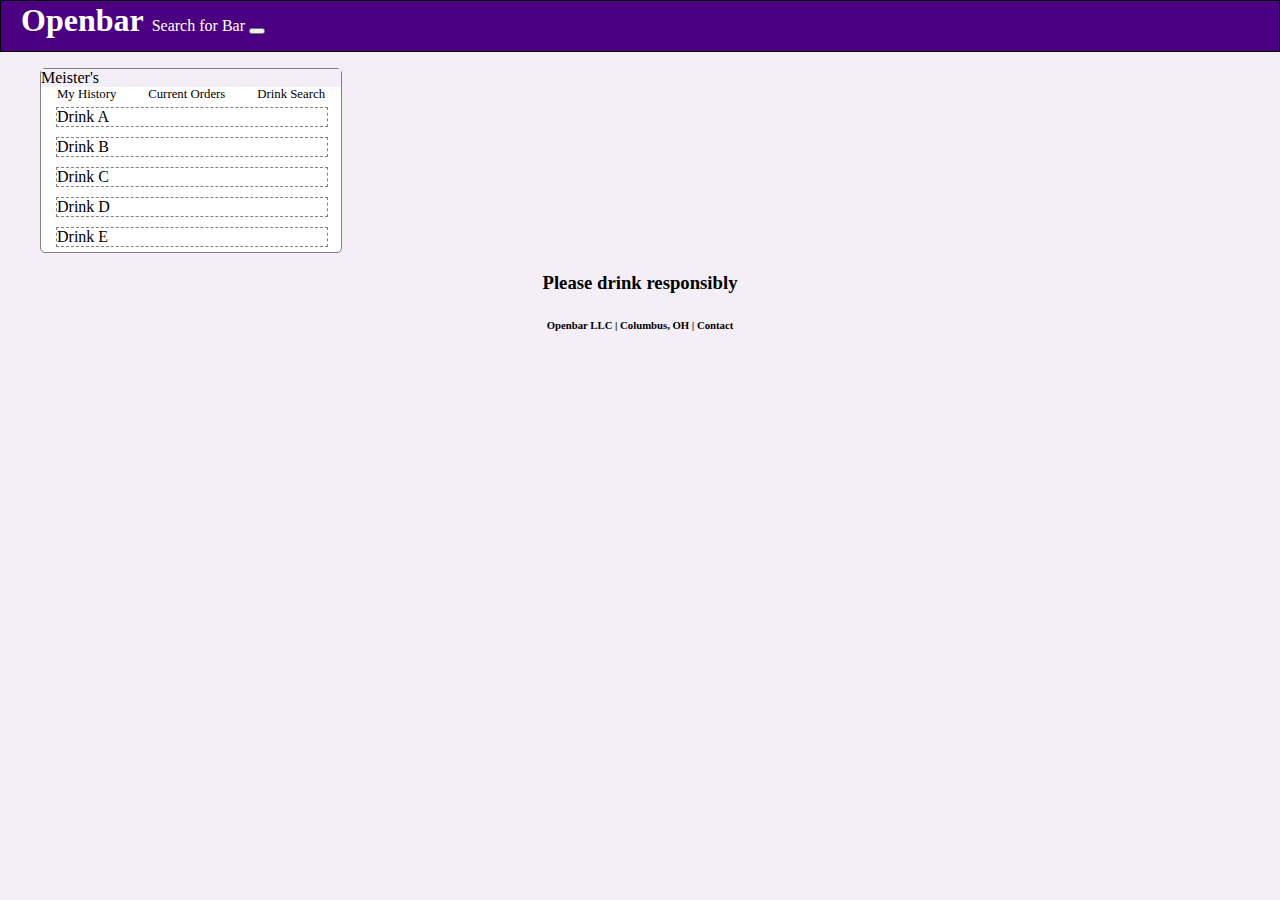
<file: front-end-test/index.html>
<!DOCTYPE html>
<html>
<head>
  <link rel='stylesheet' type='text/css' href='assets/proof-of-concept.css'>
  <title>Openbar</title>
</head>
<body>
    <div class="container">
        <div class="menu-nav-bar">
            <div class="home-title">
                <h1>Openbar</h1>
            </div>
            <div>
                <!-- hamburger -->
            </div>
            <div>
                <p>Search for Bar</p>
            </div>
            <div>
                <button></button>
            </div>
        </div>
        <div class="bar-list">
            <ul>
                <li class="bar">
                    <div class="bar-info">
                        Meister's
                    </div>
                    <div class="bar-menu">
                        <a>My History</a>
                        <a>Current Orders</a>
                        <a>Drink Search</a>
                    </div>
                    <div class="drink-scroll">
                        <div class="drink a">Drink A</div>
                        <div class="drink b">Drink B</div>
                        <div class="drink c">Drink C</div>
                        <div class="drink d">Drink D</div>
                        <div class="drink e">Drink E</div>
                    </div>
                </li>
            </ul>
        </div>
        <div class="footer">
            <h3>Please drink responsibly</h3>
            <h6>Openbar LLC | Columbus, OH | <a>Contact</a></h6>
        </div>
        
    </div>
</body>

</html>
</file>
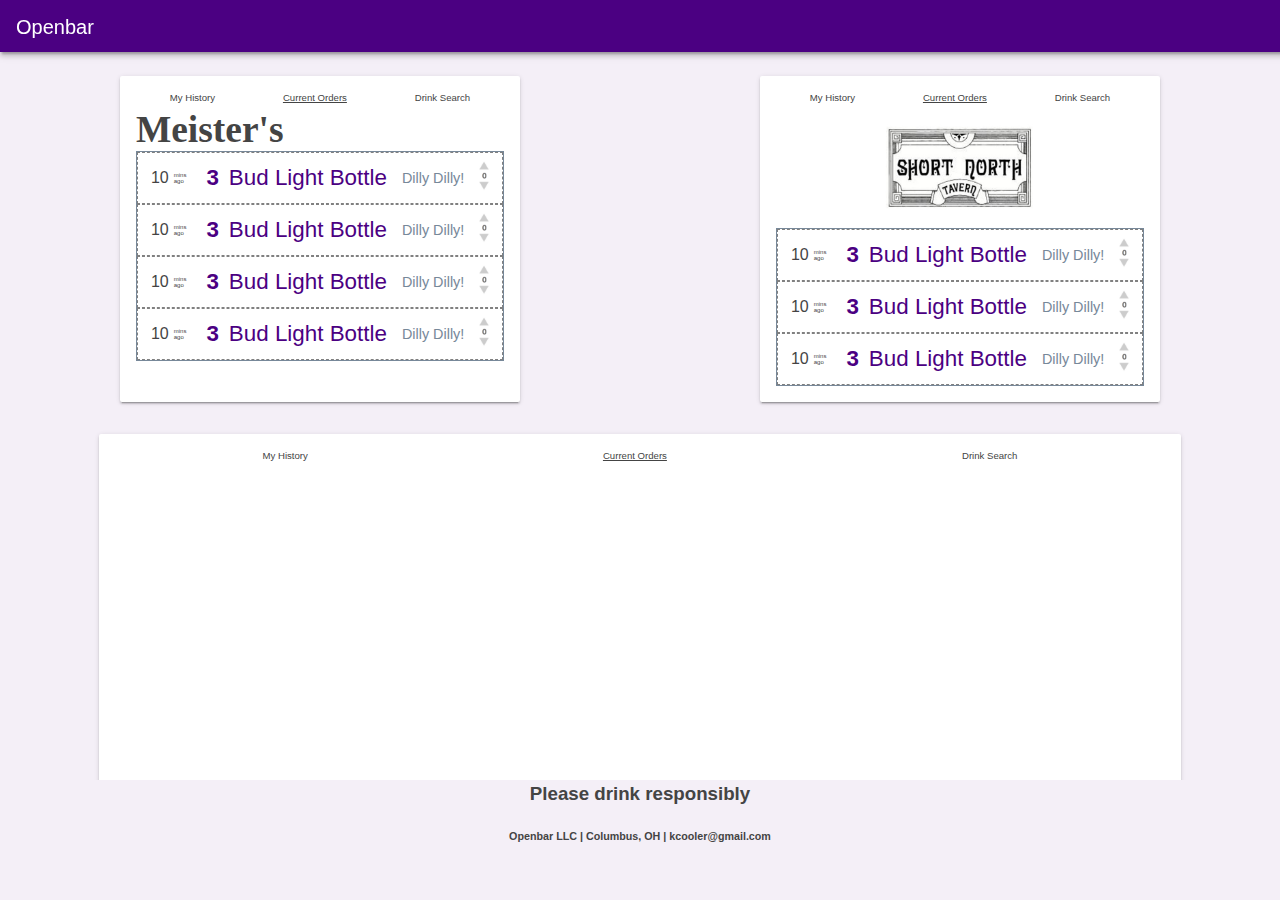
<file: front-end-test/assets/Openbar.htm>
<!DOCTYPE html>
<!-- saved from url=(0067)file:///Users/kcooler/Development/openbar/front-end-test/index.html -->
<html><head><meta http-equiv="Content-Type" content="text/html; charset=windows-1252">
  <link rel="stylesheet" type="text/css" href="./Openbar_files/proof-of-concept.css">
  <link href="./Openbar_files/css" rel="stylesheet">
  <title>Openbar</title>
</head>
<body>

    <header class="header">
            <h1 class="header__title">Openbar</h1>
    </header>

    <main class="container">
        <div class="card">
            <div class="nav">
                <a>My History</a>
                <a class="current-orders">Current Orders</a>
                <a>Drink Search</a>
            </div>
            <div class="bar">
                <div class="bar-name">
                    <h3 id="meisters">Meister's</h3>
                </div>
            </div>
            <div class="table">
                <div class="row">
                    <div class="time col">10</div>
                    <div class="mins-ago col">
                        <div class="mins-ago">mins</div>
                        <div class="mins-ago">ago</div>
                    </div>
                    <div class="qty col">3</div>
                    <div class="drink col">Bud Light Bottle</div>
                    <div class="comment col">Dilly Dilly!</div>
                    <div class="votes">
                        <img src="./Openbar_files/votes.png" alt="vote icon">
                    </div>
                </div>
                <div class="row">
                    <div class="time col">10</div>
                    <div class="mins-ago col">
                        <div class="mins-ago">mins</div>
                        <div class="mins-ago">ago</div>
                    </div>
                    <div class="qty col">3</div>
                    <div class="drink col">Bud Light Bottle</div>
                    <div class="comment col">Dilly Dilly!</div>
                    <div class="votes">
                        <img src="./Openbar_files/votes.png" alt="vote icon">
                    </div>
                </div>
                <div class="row">
                    <div class="time col">10</div>
                    <div class="mins-ago col">
                        <div class="mins-ago">mins</div>
                        <div class="mins-ago">ago</div>
                    </div>
                    <div class="qty col">3</div>
                    <div class="drink col">Bud Light Bottle</div>
                    <div class="comment col">Dilly Dilly!</div>
                    <div class="votes">
                        <img src="./Openbar_files/votes.png" alt="vote icon">
                    </div>
                </div>
                <div class="row">
                    <div class="time col">10</div>
                    <div class="mins-ago col">
                        <div class="mins-ago">mins</div>
                        <div class="mins-ago">ago</div>
                    </div>
                    <div class="qty col">3</div>
                    <div class="drink col">Bud Light Bottle</div>
                    <div class="comment col">Dilly Dilly!</div>
                    <div class="votes">
                        <img src="./Openbar_files/votes.png" alt="vote icon">
                    </div>
                </div>
            </div>
        </div> 
        <div class="card">
            <div class="nav">
                <a>My History</a>
                <a class="current-orders">Current Orders</a>
                <a>Drink Search</a>
            </div>
            <div class="bar">
                <div class="bar-name">
                    <img id="short-north-tavern" src="./Openbar_files/short-north-tavern-logo.jpg" alt="Short North Tavern logo">
                </div>
            </div>
            <div class="table">
                <div class="row">
                    <div class="time col">10</div>
                    <div class="mins-ago col">
                        <div class="mins-ago">mins</div>
                        <div class="mins-ago">ago</div>
                    </div>
                    <div class="qty col">3</div>
                    <div class="drink col">Bud Light Bottle</div>
                    <div class="comment col">Dilly Dilly!</div>
                    <div class="votes">
                        <img src="./Openbar_files/votes.png" alt="vote icon">
                    </div>
                </div>  
                <div class="row">
                    <div class="time col">10</div>
                    <div class="mins-ago col">
                        <div class="mins-ago">mins</div>
                        <div class="mins-ago">ago</div>
                    </div>
                    <div class="qty col">3</div>
                    <div class="drink col">Bud Light Bottle</div>
                    <div class="comment col">Dilly Dilly!</div>
                    <div class="votes">
                        <img src="./Openbar_files/votes.png" alt="vote icon">
                    </div>
                </div>  
                <div class="row">
                    <div class="time col">10</div>
                    <div class="mins-ago col">
                        <div class="mins-ago">mins</div>
                        <div class="mins-ago">ago</div>
                    </div>
                    <div class="qty col">3</div>
                    <div class="drink col">Bud Light Bottle</div>
                    <div class="comment col">Dilly Dilly!</div>
                    <div class="votes">
                        <img src="./Openbar_files/votes.png" alt="vote icon">
                    </div>
                </div>  
            </div>
        </div>   
        <div class="card">
            <div class="nav">
                <a>My History</a>
                <a class="current-orders">Current Orders</a>
                <a>Drink Search</a>
            </div>
            <div class="bar">
                <div class="bar-name">
                    <img id="grandview-cafe" src="./Openbar_files/grandview-cafe-logo.png" alt="Grandview Cafe logo">
                </div>
            </div>
            <div class="table">
                <div class="row">
                    <div class="time col">10</div>
                    <div class="mins-ago col">
                        <div class="mins-ago">mins</div>
                        <div class="mins-ago">ago</div>
                    </div>
                    <div class="qty col">3</div>
                    <div class="drink col">Bud Light Bottle</div>
                    <div class="comment col">Dilly Dilly!</div>
                    <div class="votes">
                        <img src="./Openbar_files/votes.png" alt="vote icon">
                    </div>
                </div>  
                <div class="row">
                    <div class="time col">10</div>
                    <div class="mins-ago col">
                        <div class="mins-ago">mins</div>
                        <div class="mins-ago">ago</div>
                    </div>
                    <div class="qty col">3</div>
                    <div class="drink col">Bud Light Bottle</div>
                    <div class="comment col">Dilly Dilly!</div>
                    <div class="votes">
                        <img src="./Openbar_files/votes.png" alt="vote icon">
                    </div>
                </div>  
                <div class="row">
                    <div class="time col">10</div>
                    <div class="mins-ago col">
                        <div class="mins-ago">mins</div>
                        <div class="mins-ago">ago</div>
                    </div>
                    <div class="qty col">3</div>
                    <div class="drink col">Bud Light Bottle</div>
                    <div class="comment col">Dilly Dilly!</div>
                    <div class="votes">
                        <img src="./Openbar_files/votes.png" alt="vote icon">
                    </div>
                </div>  
            </div>
        </div>
    </main>
    <footer class="footer">
        <h3>Please drink responsibly</h3>
        <h6>Openbar LLC | Columbus, OH | <a>kcooler@gmail.com</a></h6>
    </footer>


</body></html>
</file>
<file: front-end-test/assets/proof-of-concept.css>
*{
    font-family: Georgia, 'Times New Roman', Times, serif;
}

body {
    margin: 0;
    background-color: #f4eff7;
}

h1{
    margin: 0;
}
.menu-nav-bar {
    background-color: #4b0082;
    color: white;
    border: solid black 1px;
    padding-left: 20px;
}

.menu-nav-bar div{
    display: inline-block;
}
.bar-list li {
    background-color: white;
    border: solid grey 1px;
    border-radius: 5px;
    display: inline-block;
    margin-left: auto;
}

.bar-menu a {
    font-size: .8em;
}

.drink-scroll{
    display: grid;
    grid-template: repeat(5, 30px) / 90%;
    align-items: center;
    align-content: center;
    justify-content: center;

}
.drink{
    border: dashed grey 1px;
    width: 100%;
}

.footer {
    text-align: center;
}

.bar {
    min-width: 300px;
    max-width: 1000px;
    display: grid;
    grid-template: 30px 30px 500px;
}
.bar-info {
    background-color: #f4eff7;
    grid-row-start: 1;
    grid-row-end: 2; 
}
.bar-menu {
    grid-row-start: 2;
    grid-row-end: 3;
    display: flex;
    justify-content: space-around;
}





/* body {
    background-color: aliceblue;
    margin-top: 0;
    margin-bottom: 0;
    height: 100%;
    background-position: center;
    background-repeat: no-repeat;
    background-size: cover;
}

ul {
    background-color: aliceblue;
}

h4 {
    padding-right:20px;
}

.grid {
    display: grid;
    grid-template: 5% 85% 10% / minmax(200px, 300px) minmax(300px, 500px) minmax(200px, 300px);
    grid-gap: 20px;
    justify-content: center;
}

.box {
    background-color: grey;
   border-radius: 5px;
    border: solid grey 2px;
    grid-template-rows: 20px 1fr;
    box-shadow: 1px 1px 0px 0px rgb(75, 75, 75);
}
.box h4{
    color:white;
    font-family: Arial, Helvetica, sans-serif;
    text-align: center;
}

.header{
    grid-area: 1 / 1 / 2 / 4;
    font-size: 18px; 
    padding-left: 20px;
    background-color: #673888;
    color: white;
}

.footer {
    grid-area: 3 / 1 / 4 / 4;
    text-align: center;
}

.footer p {
    font-size: .7em;
} */

/* 
Name: American Blue
Hex: #363B74
Name: Eminence
Hex: #673888
Name: French Rose
Hex: #EF4F91
Name: Wisteria
Hex: #C79DD7

*/
</file>
<file: front-end-test/assets/Openbar_files/proof-of-concept.css>
html, body {
    padding: 0;
    margin: 0;
    height: 100%;
    width: 100%;
    font-family: 'Helvetica', 'Verdana', sans-serif;
    font-weight: 400;
    font-display: optional;
    color: #444;
    -webkit-font-smoothing: antialiased;
    -moz-osx-font-smoothing: grayscale; 
    background-color: #f4eff7;
}

header {
    height: 36px;
    width: 100%;
    background-color: #4b0082;
    color: #FFF;
    position: fixed;
    font-size: 20px;
    box-shadow: 0 4px 5px 0 rgba(0, 0, 0, 0.14), 0 2px 9px 1px rgba(0, 0, 0, 0.12), 0 4px 2px -2px rgba(0, 0, 0, 0.2);
    padding: 16px 16px 0 16px;
}
.header__title {
    font-weight: 400;
    font-size: 20px;
    margin: 0;
}

main {
    height: 80%;
    padding-top: 60px;
    flex: 1;
    display: flex;
    flex-direction: row;
    flex-wrap: wrap;
    justify-content: space-around;
    overflow-x: hidden;
    overflow-y: auto;

}
.card {
    padding: 16px;

    box-sizing: border-box;
    background: #fff;
    border-radius: 2px;
    margin: 16px;
    box-shadow: 0 2px 2px 0 rgba(0, 0, 0, 0.14), 0 3px 1px -2px rgba(0, 0, 0, 0.2), 0 1px 5px 0 rgba(0, 0, 0, 0.12); 
}

.nav {
    display: flex;
    justify-content: space-around;
    font-size: .6em;
    margin-bottom: 5px;
}
.current-orders {
    text-decoration-line: underline;
}
  
footer  {
    bottom: 0;
    text-align: center;
    padding-top: 3px;
}
h3{
    margin: 0;
    padding: 0;
}

.row {
    display: flex;
    margin-bottom: 0;
    padding: 8px;
    border: grey dashed 1px;

}

.col {
    margin: auto 5px;
}
.table {
    border: lightslategray solid 1px;
}

.bar-name{
    font-size: 2em;
    display: flex;
    align-content: center;
}
.qty {
    margin-left: 20px;
    font-weight: bold;
    color: #4b0082;
    font-size: 1.4em;
}

.comment {
    color: lightslategray;
    font-size: .9em;
    margin: auto 10px;
}

.drink {
    color: #4b0082;
    font-size: 1.4em;
}

#meisters{
    font-family: 'Galada', cursive;
}

#short-north-tavern{
    height: 120px;
    margin: 0 auto;
    
}
.votes img {
    height: 30px;
}
.mins-ago {
    font-size: .5em;
    margin: auto 0;
}
</file>
